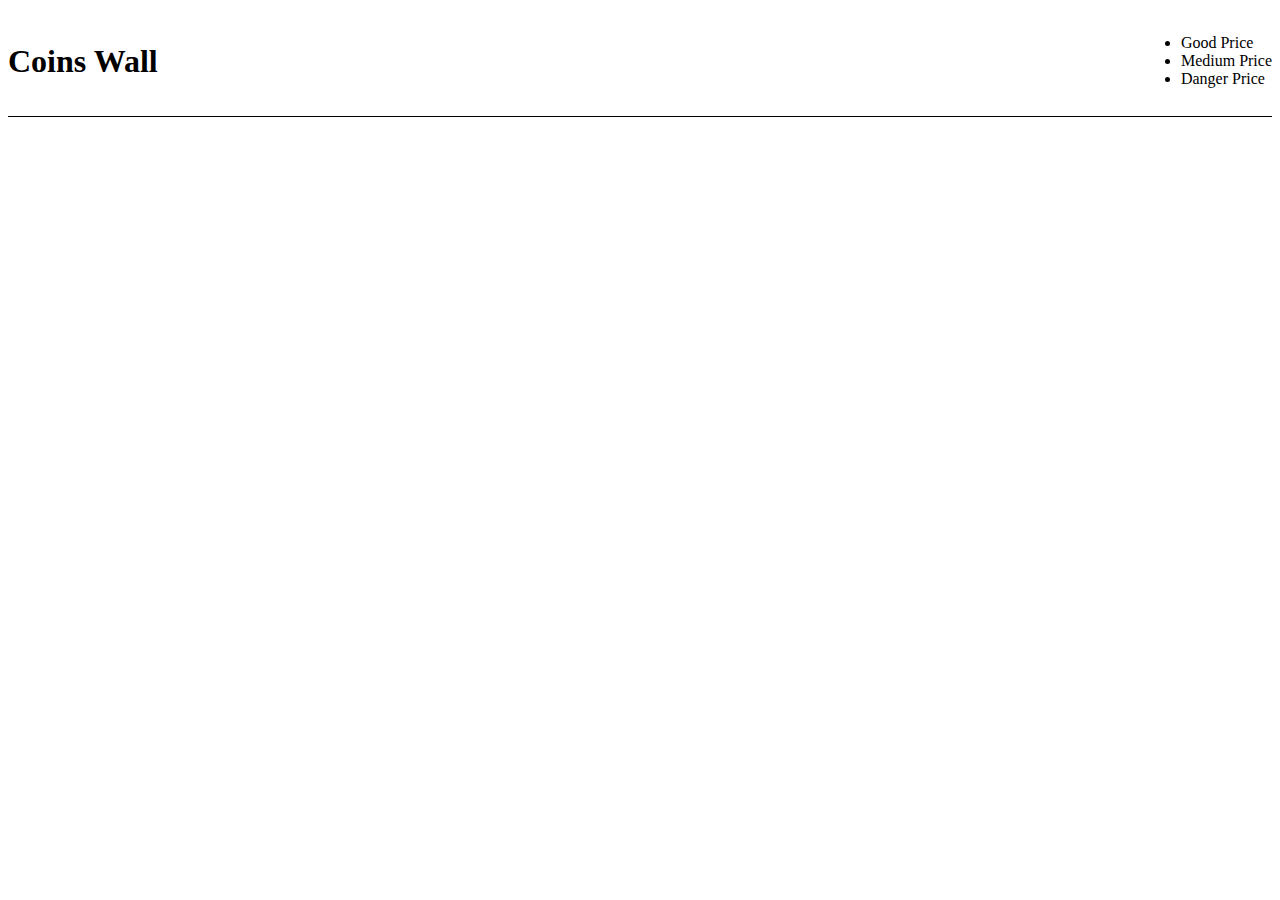
<file: index.html>
<!DOCTYPE html>
<html lang="en">
<head>
    <meta charset="UTF-8">
    <meta name="viewport" content="width=device-width, initial-scale=1.0">
    <title>CoinCap</title>
    <link rel="stylesheet" href="styles.css">
    <link href="https://cdn.jsdelivr.net/npm/bootstrap@5.3.6/dist/css/bootstrap.min.css" rel="stylesheet"
        integrity="sha384-4Q6Gf2aSP4eDXB8Miphtr37CMZZQ5oXLH2yaXMJ2w8e2ZtHTl7GptT4jmndRuHDT" crossorigin="anonymous">
</head>
<body>

    <div class="container">
        <div id="topBar">
            <h1>Coins Wall</h1>

            <div id="topBarSpacer"></div>

            <ul class="list-group">
                <li class="list-group-item list-group-item-success">Good Price</li>
                <li class="list-group-item list-group-item-warning">Medium Price</li>
                <li class="list-group-item list-group-item-danger">Danger Price</li>
            </ul>
        </div>
        <div id="horizontalDivider"></div>

    </div>

    <script src="index.js"></script>
    <script src="https://cdn.jsdelivr.net/npm/bootstrap@5.3.6/dist/js/bootstrap.bundle.min.js"
        integrity="sha384-j1CDi7MgGQ12Z7Qab0qlWQ/Qqz24Gc6BM0thvEMVjHnfYGF0rmFCozFSxQBxwHKO"
        crossorigin="anonymous"></script>
</body>
</html>
</file>
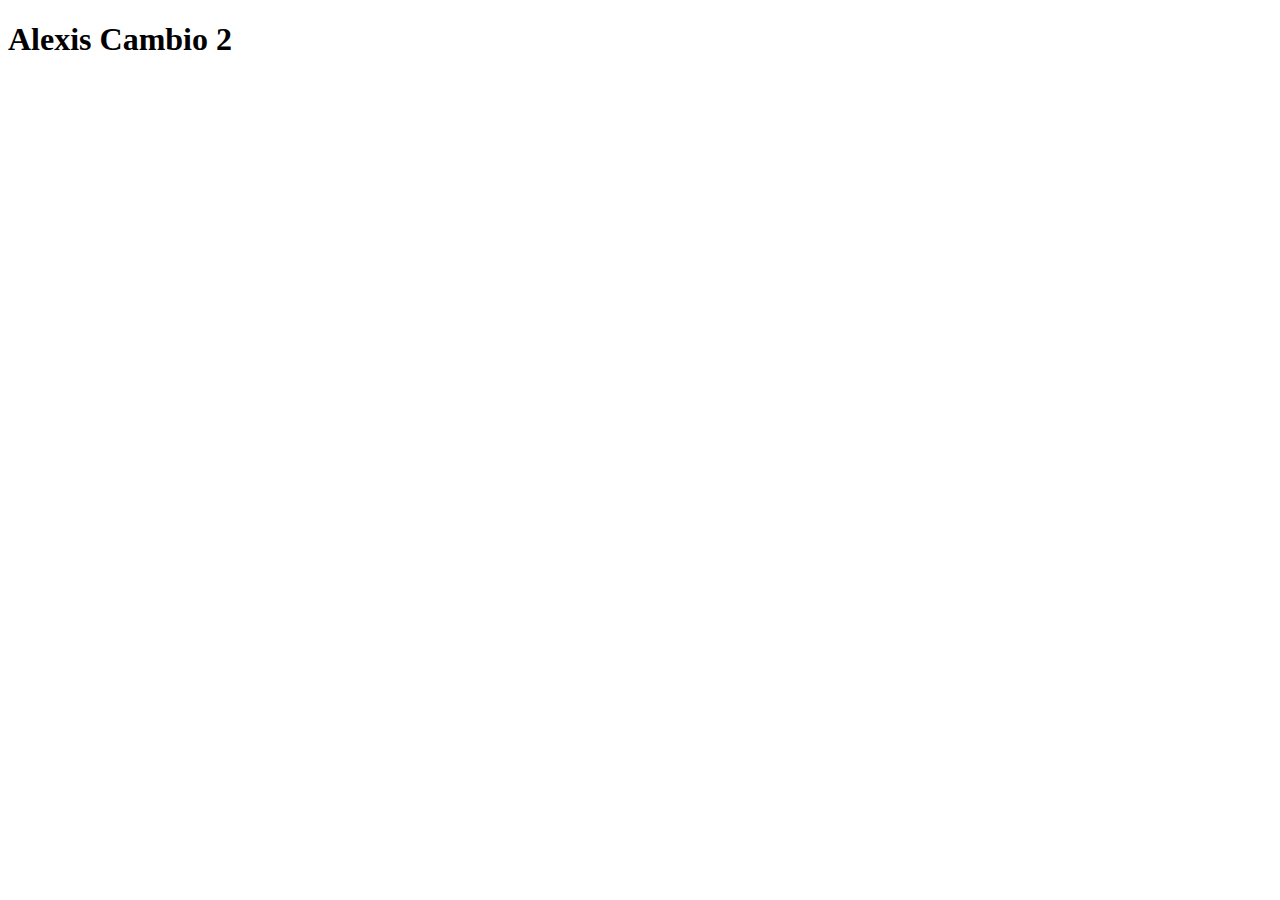
<file: detail.html>
<!DOCTYPE html>
<html lang="en">
<head>
    <meta charset="UTF-8">
    <meta name="viewport" content="width=device-width, initial-scale=1.0">
    <title>Coin History</title>
    <link href="https://cdn.jsdelivr.net/npm/bootstrap@5.3.6/dist/css/bootstrap.min.css" rel="stylesheet"
        integrity="sha384-4Q6Gf2aSP4eDXB8Miphtr37CMZZQ5oXLH2yaXMJ2w8e2ZtHTl7GptT4jmndRuHDT" crossorigin="anonymous">
</head>
<body>
    
    <div class="container">
        <h1 style="width: 100%;">Alexis Cambio 2</h1>
        <h1 id="id" style="width: 100%;"></h1>
    </div>

    <script src="https://cdn.jsdelivr.net/npm/bootstrap@5.3.6/dist/js/bootstrap.bundle.min.js"
        integrity="sha384-j1CDi7MgGQ12Z7Qab0qlWQ/Qqz24Gc6BM0thvEMVjHnfYGF0rmFCozFSxQBxwHKO"
        crossorigin="anonymous"></script>
    <script src="detail.js"></script>
</body>
</html>
</file>
<file: styles.css>
.container {
    display: flex;
    flex-wrap: wrap;
    gap: 10px;
    padding: 10px 0px 10px 0px;
    justify-content: space-between;
}

#topBar {
    width: 100%;
    display: flex;
    align-items: center;
}

#topBarSpacer {
    flex-grow: 1;
}

#horizontalDivider {
    width: 100%;
    height: 2px;
    border-bottom: 1px solid black;
}
</file>
